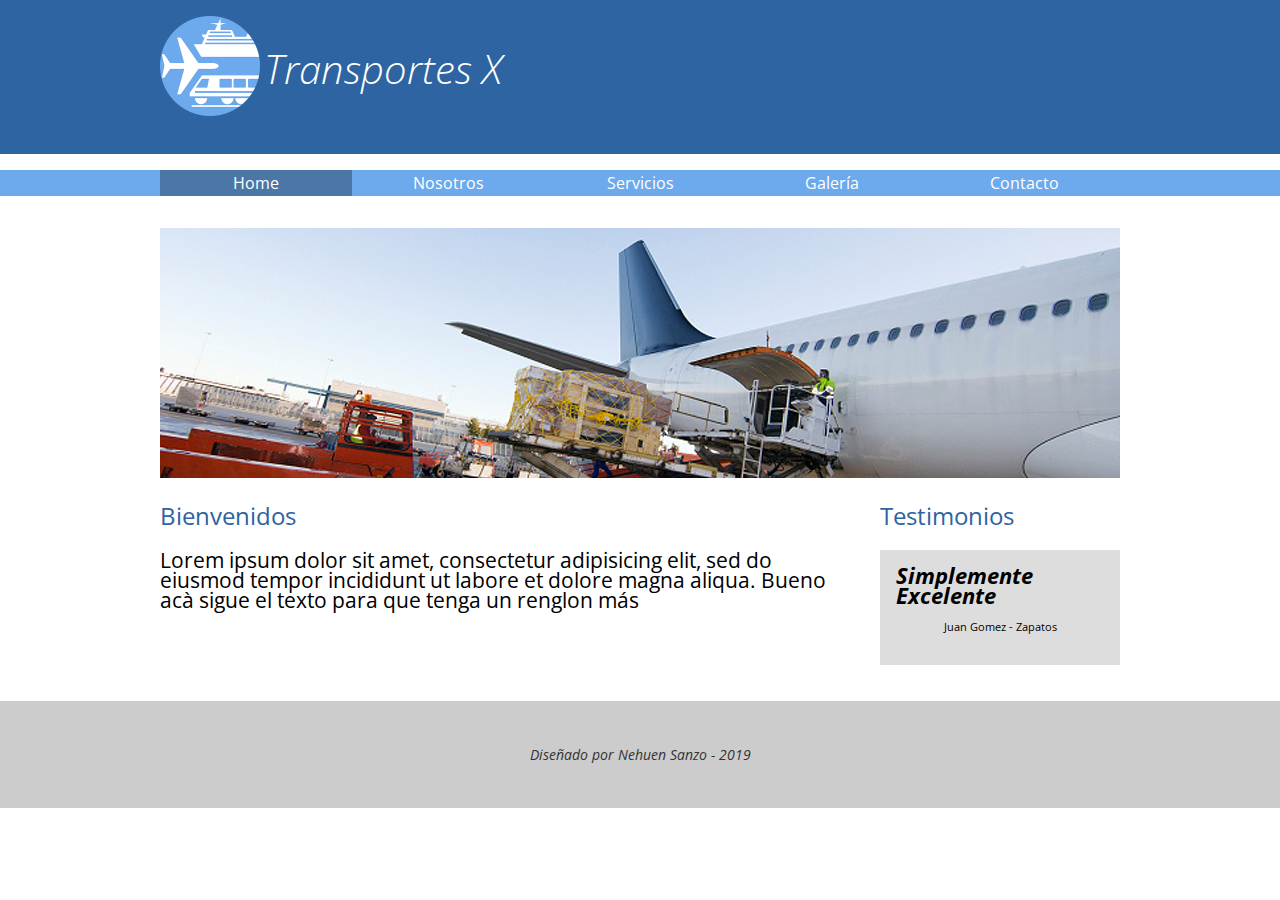
<file: index.html>
<!DOCTYPE html>
<html>
<head>
	<meta charset="utf-8">
	<meta http-equiv="X-UA-Compatible" content="IE=edge">
	<title>Transportes x</title>
	<link href="https://fonts.googleapis.com/css?family=Open+Sans:300,400,700&display=swap" rel="stylesheet">
	<link rel="stylesheet" type="text/css" href="css/normalize.css">
	<link rel="stylesheet" href="css/transportes.css">
	<link rel="stylesheet" href="css/home.css">
</head>
<body>
	<header>
		<div class="holder">
			<div class="logo">
				<img src="img/logo.png" width="100" alt="Transportes x">
				<h1>Transportes X</h1>
			</div>
			<!--<div class="redes">iconos</div>-->
		</div>
	</header>
	<nav>
		<div class="holder">	
			<ul><li> <a class="activo" href="index.html">Home</a></li><li> <a href="nosotros.html">Nosotros</a></li><li> <a href="servicios.html">Servicios</a></li><li> <a href="galeria.html">Galería</a></li><li> <a href="contacto.html">Contacto</a></li></ul>
		</div>
	</nav>
	<section class="holder">
		<div class="homeimg">
			<img src="img/home/img01.jpg" alt="avion">
		</div>
		<div class="columnas">
			<div class="bienvenidos left">
				<h2>Bienvenidos</h2>	
				<p>Lorem ipsum dolor sit amet, consectetur adipisicing elit, sed do eiusmod
				tempor incididunt ut labore et dolore magna aliqua. Bueno acà sigue el texto para que tenga un renglon más</p>
			</div>
			<div class="testimonios right">
				<h2>Testimonios</h2>
				<div class="testimonio">
					<span class="cita">Simplemente Excelente</span>
					<span class="autor">Juan Gomez - Zapatos</span>	
				</div>
				
			</div>
		</div>
	</section>
	<footer>
		<p>Diseñado por Nehuen Sanzo - 2019</p>
	</footer>
</body>
</html>
</file>
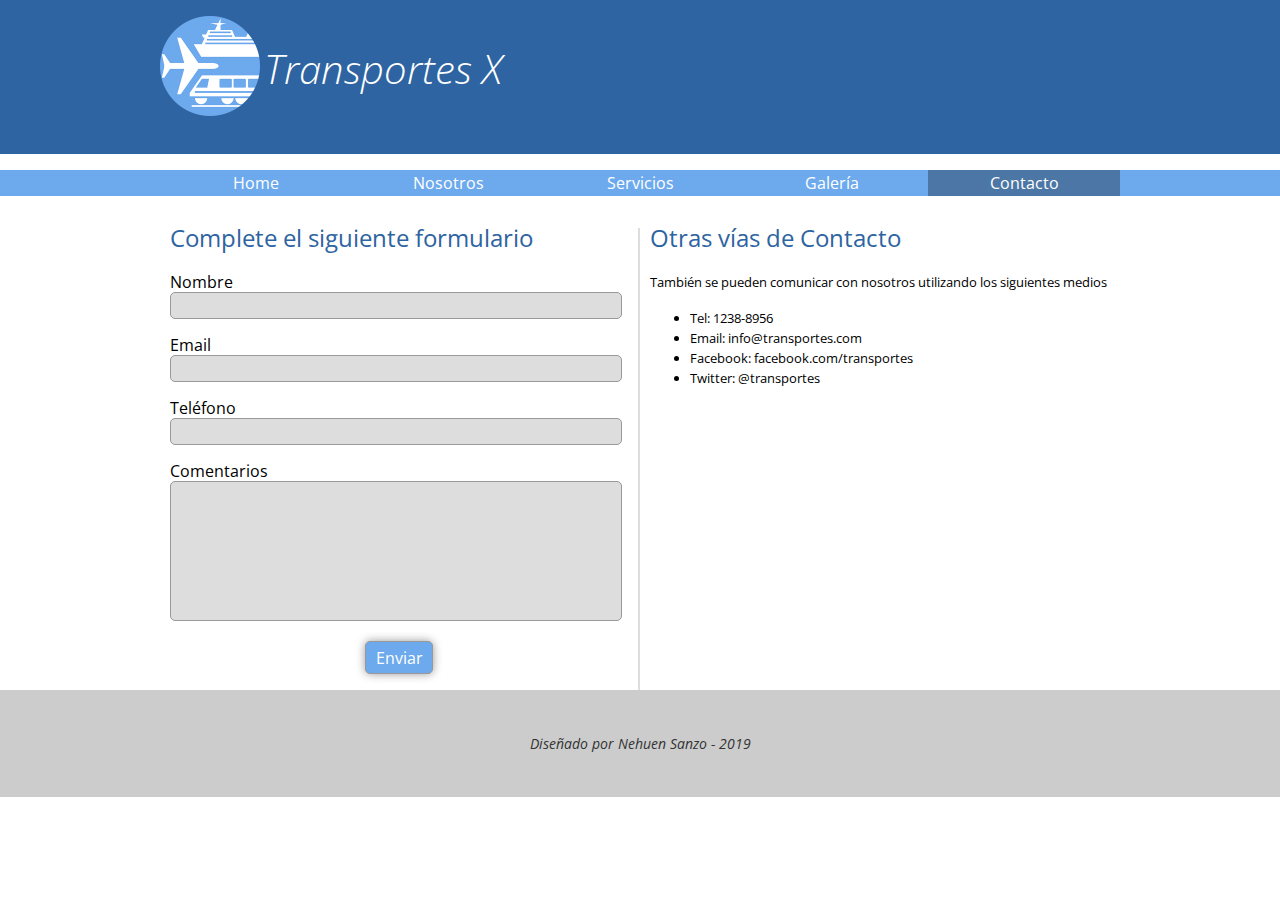
<file: contacto.html>
<!DOCTYPE html>
<html>
<head>
	<meta charset="utf-8">
	<meta http-equiv="X-UA-Compatible" content="IE=edge">
	<title>Transportes x - prueba contacto</title>
	<link href="https://fonts.googleapis.com/css?family=Open+Sans:300,400,700&display=swap" rel="stylesheet">
	<link rel="stylesheet" type="text/css" href="css/normalize.css">
	<link rel="stylesheet" href="css/transportes.css">
	<link rel="stylesheet" href="css/contacto.css">

</head>
<body>
	<header>
		<div class="holder">
			<div class="logo">
				<img src="img/logo.png" width="100" alt="Transportes x">
				<h1>Transportes X</h1>
			</div>
			<!--<div class="redes">iconos</div>-->
		</div>
	</header>
	<nav>
		<div class="holder">	
			<ul><li> <a href="index.html">Home</a></li><li> <a href="nosotros.html">Nosotros</a></li><li> <a href="servicios.html">Servicios</a></li><li> <a  href="galeria.html">Galería</a></li><li> <a class="activo" href="contacto.html">Contacto</a></li></ul>
		</div>
	</nav>
	<section class="holder">
		<div class="columna left">
			<h2>Complete el siguiente formulario</h2>
			<form action="" method="" accept-charset="utf-8" class="formulario1">
				<p>
					<label for="nombre">Nombre</label>
					<input type="text" id="nombre">
				</p>
				<p>
					<label for="email">Email</label>
					<input type="text" id="email">
				</p>
				<p>
					<label for="tel">Teléfono</label>
					<input type="text" id="tel">
				</p>		
				<p>
					<label for="comentario">Comentarios</label>
					<textarea name="comentario"></textarea>
				</p>
				<p class="moveralcentro">
					<input type="submit" value="Enviar">
				</p>		
			
			</form>
			
		</div>

		<div class="columna right">
			<h2>Otras vías de Contacto</h2>
			<p>También se pueden comunicar con nosotros utilizando los siguientes medios</p>
			<ul>
				<li>Tel: 1238-8956</li>
				<li>Email: info@transportes.com</li>
				<li>Facebook: facebook.com/transportes</li>
				<li>Twitter: @transportes</li>
			</ul>
			
		</div>
		
		
	</section>
	<footer>
		<p>Diseñado por Nehuen Sanzo - 2019</p>
	</footer>
</body>
</html>
</file>
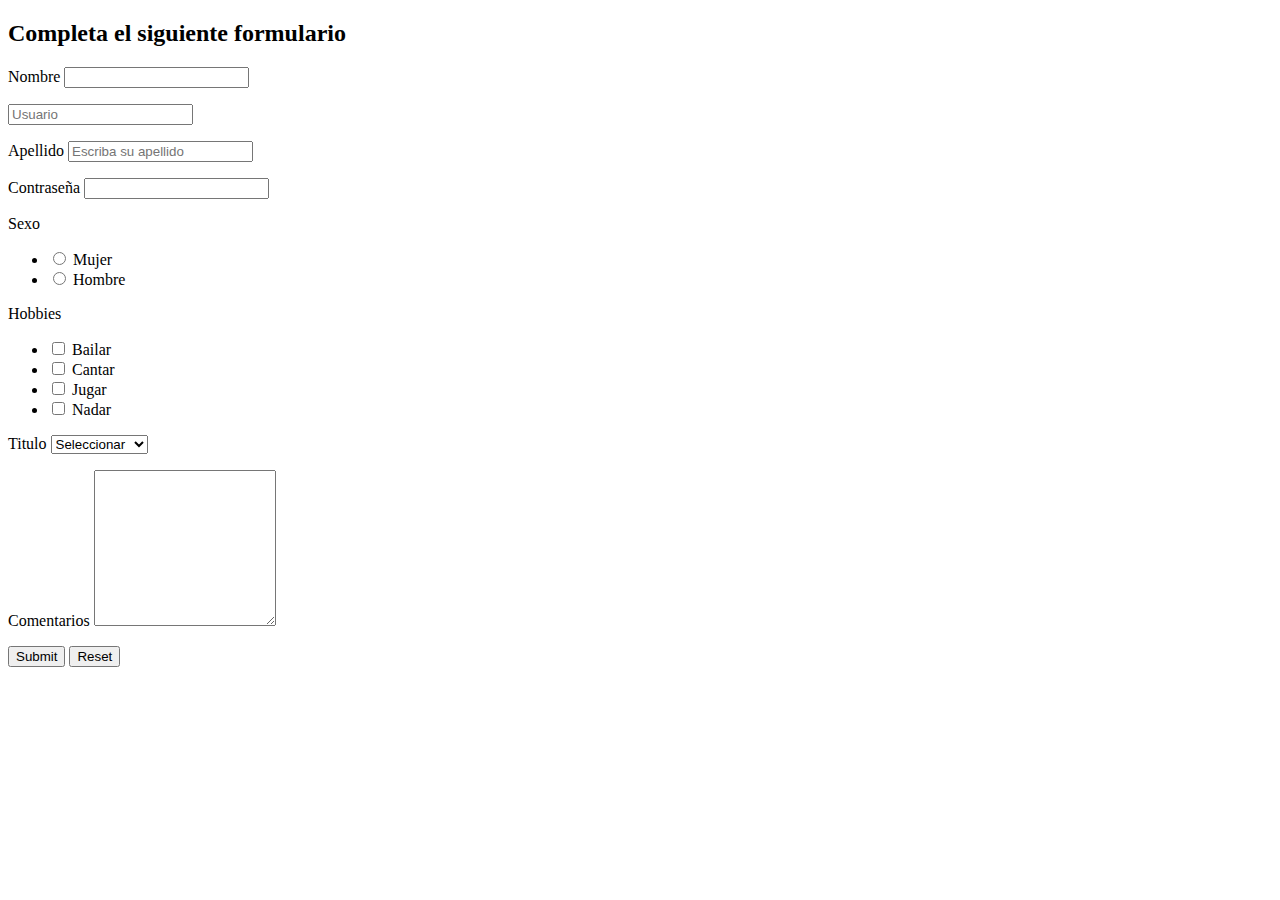
<file: formulario.html>
<!DOCTYPE html>
<html>
<head>
	<meta charset="utf-8">
	<meta http-equiv="X-UA-Compatible" content="IE=edge">
	<title>Etiquetas Formulario</title>
	<link rel="stylesheet" href="">
</head>
<body>
	<h2>Completa el siguiente formulario</h2>
	<form action="" method="" accept-charset="utf-8">
		<p>
			<label for="nom">Nombre</label>
			<input type="" name="" id="nom"/> <!--completamos el mismo for con el mismo id para tocar la palabra y que aparezca rellenar la caja automaticamente-->
		</p>
		<p>
			<input type="" name="" placeholder="Usuario" />
		</p>
		<p>
			<label for="">Apellido</label>
			<input type="text" name="" placeholder="Escriba su apellido"/>
		</p>
		<p>
			<label for="">Contraseña</label>
			<input type="password" name=""/>
		</p>
		<label for="">Sexo</label>
		<p>
		<ul>
			<li>
				<input type="radio" name="sexo" value="mujer" />
				<label for="">Mujer</label>
			</li>
			<li>
				<input type="radio" name="sexo" value="Hombre" />
				<label for="">Hombre</label>        <!-- poner mismo valor  sexo" para que se pueda seleccionar solo uno de los casilleros-->
			</li>
		</ul>
		</p>
		<p>
			<label for="">Hobbies</label>
			
		    <ul>
		    	<li>
		    		<input type="checkbox" name="habbies[]" value="bailar"/>
		    		<label for="">Bailar</label>
		    	</li>
		    	<li>
		    		<input type="checkbox" name="habbies[]" value="cantar"/>
		    		<label for="">Cantar</label>
		    	</li>
		    	<li>
		    		<input type="checkbox" name="habbies[]" value="jugar"/>
		    		<label for="">Jugar</label>
		    	</li>
		    	<li>
		    		<input type="checkbox" name="habbies[]" value="nadar"/>
		    		<label for="">Nadar</label>
		    	</li>
		    </ul>
		</p>
		<p>
			<label for="">Titulo</label>
			<select name=""/>
				<option value="seleccionar">Seleccionar</option>
				<option value="primario">Primario</option>
				<option value="secundario">Secundario</option>
				<option value="terciario">Terciario</option>
				<option value="universitario">Universitario</option>
			</select>
		</p>
		<p>
			<label>Comentarios</label>
			<textarea name="" rows="10"></textarea> <!--usar vertical align // no hacer espacios entre la apertura de textarea y el cierre de etiqueta porque genera espacios al iniciar-->
			
		</p>
		<p>
			<input type="submit" name="enviar" />
			<input type="reset" name="borrar" />
			<!--no va name en estos input-->

		</p>

	</form>
	
</body>
</html>
</file>
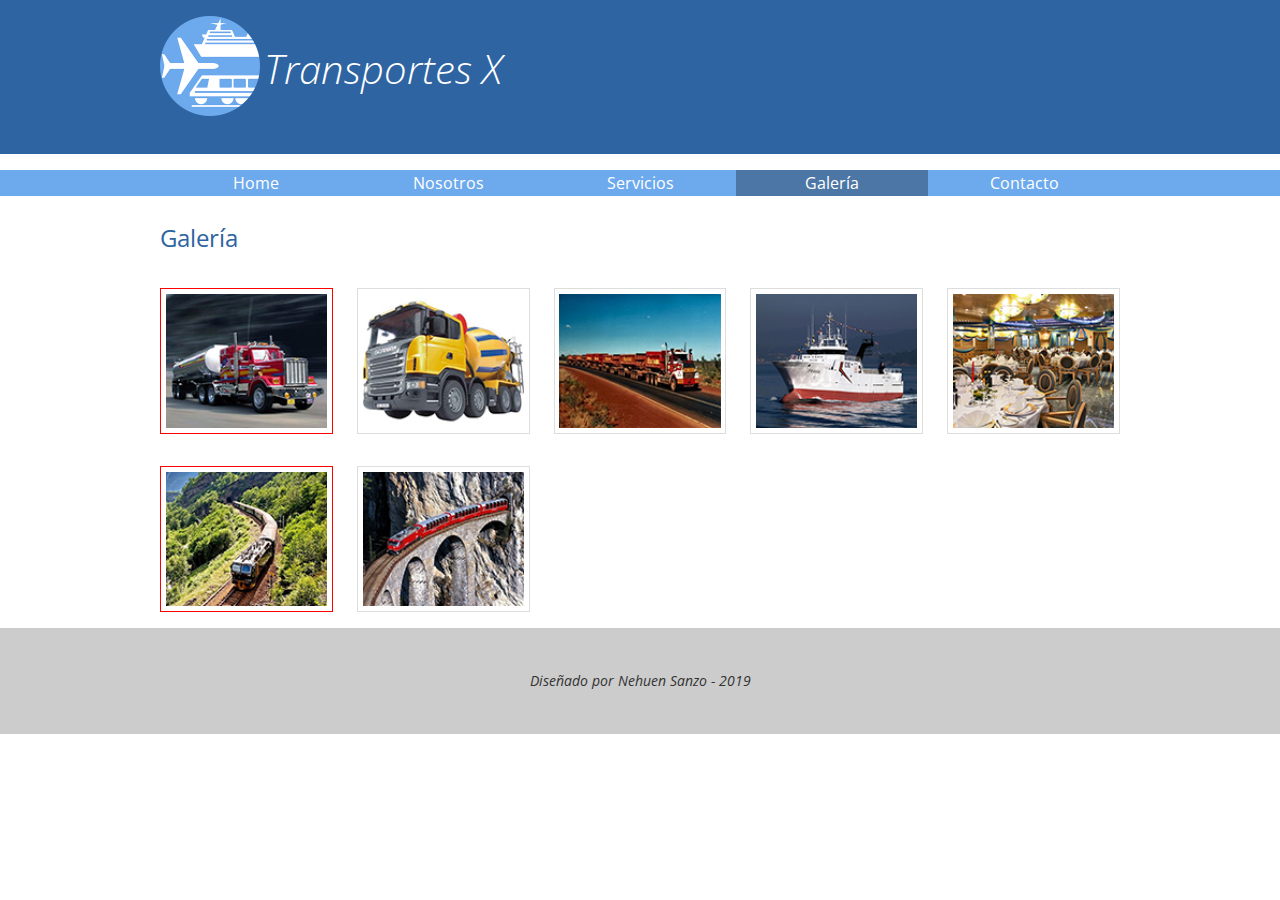
<file: galeria.html>
<!DOCTYPE html>
<html>
<head>
	<meta charset="utf-8">
	<meta http-equiv="X-UA-Compatible" content="IE=edge">
	<title>Transportes x</title>
	<link href="https://fonts.googleapis.com/css?family=Open+Sans:300,400,700&display=swap" rel="stylesheet">
	<link rel="stylesheet" type="text/css" href="css/normalize.css">
	<link rel="stylesheet" href="css/transportes.css">
	<link rel="stylesheet" href="css/galeria.css">
</head>
<body>
	<header>
		<div class="holder">
			<div class="logo">
				<img src="img/logo.png" width="100" alt="Transportes x">
				<h1>Transportes X</h1>
			</div>
			<!--<div class="redes">iconos</div>-->
		</div>
	</header>
	<nav>
		<div class="holder">	
			<ul><li> <a href="index.html">Home</a></li><li> <a href="nosotros.html">Nosotros</a></li><li> <a href="servicios.html">Servicios</a></li><li> <a class="activo" href="galeria.html">Galería</a></li><li> <a href="contacto.html">Contacto</a></li></ul>
		</div>
	</nav>
	<section class="holder">
		<h2>Galería</h2>
		<div class="galeria">
			<div class="foto">
				<img src="img/galeria/ch/img01.jpg" alt="foto1">
			</div>
			<div class="foto">
				<img src="img/galeria/ch/img02.jpg" alt="foto1">
			</div>
			<div class="foto">
				<img src="img/galeria/ch/img03.jpg" alt="foto1">
			</div>
			<div class="foto">
				<img src="img/galeria/ch/img04.jpg" alt="foto1">
			</div>
			<div class="foto">
				<img src="img/galeria/ch/img05.jpg" alt="foto1">
			</div>
			<div class="foto">
				<img src="img/galeria/ch/img06.jpg" alt="foto1">
			</div>
			<div class="foto">
				<img src="img/galeria/ch/img07.jpg" alt="foto1">
			</div>
			
			
			
			
			

				
			</div>
		</div>
		
	</section>
	<footer>
		<p>Diseñado por Nehuen Sanzo - 2019</p>
	</footer>
</body>
</html>
</file>
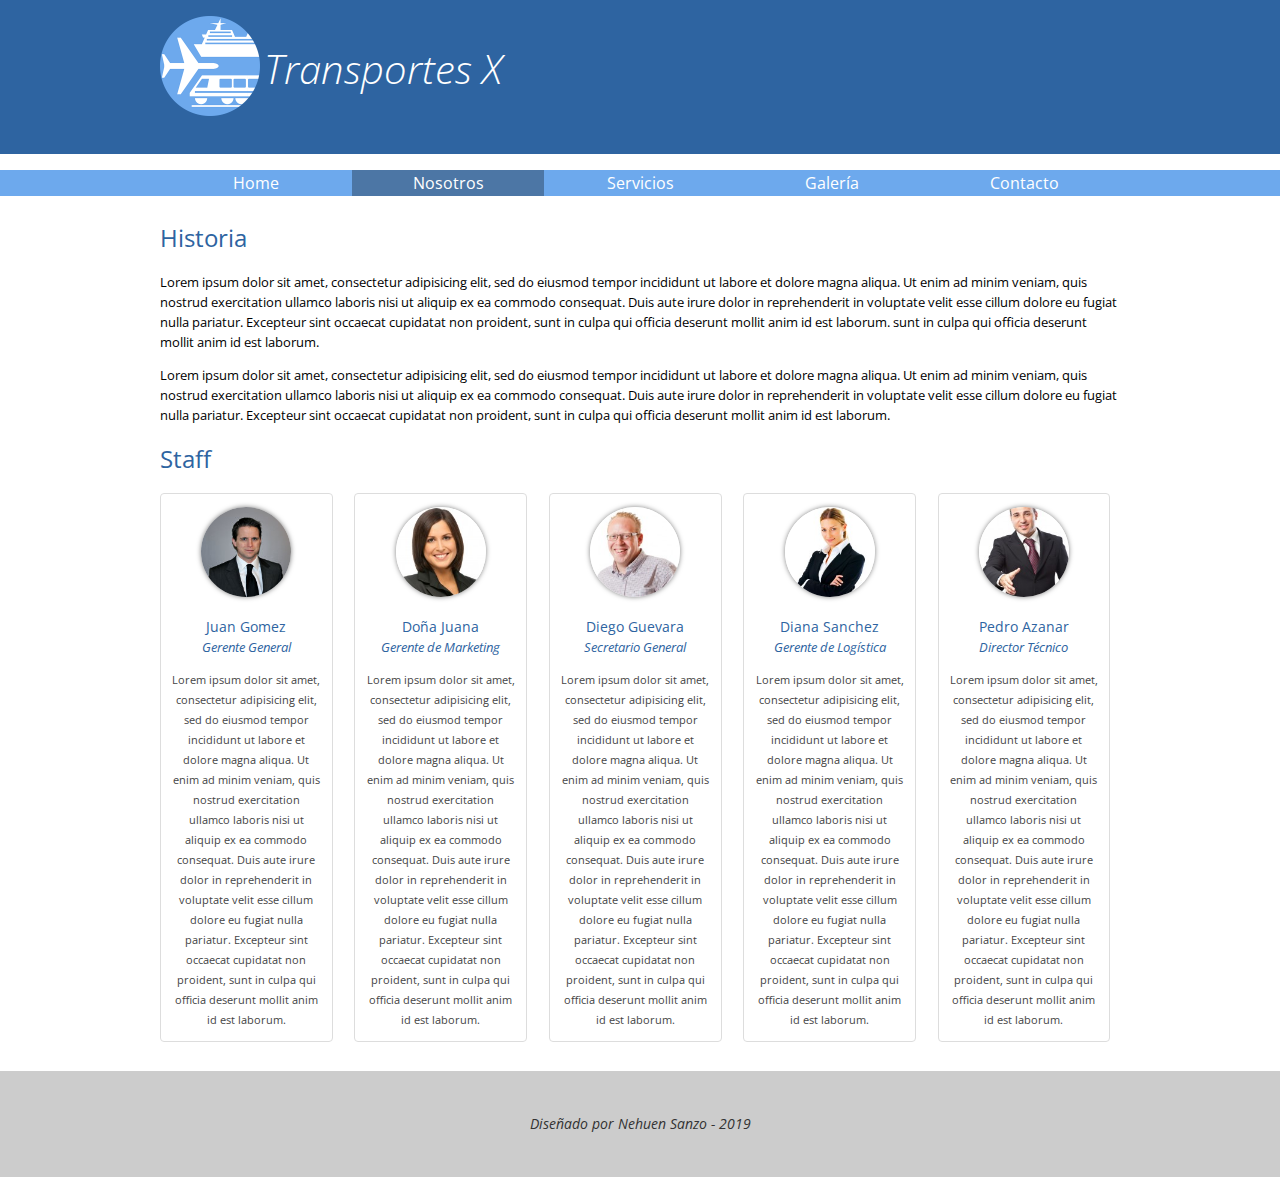
<file: nosotros.html>
<!DOCTYPE html>
<html>
<head>
	<meta charset="utf-8">
	<meta http-equiv="X-UA-Compatible" content="IE=edge">
	<title>Transportes X</title>
	<link href="https://fonts.googleapis.com/css?family=Open+Sans:300,400,700&display=swap" rel="stylesheet">
	<link rel="stylesheet" type="text/css" href="css/normalize.css">
	<link rel="stylesheet" href="css/transportes.css">
	<link rel="stylesheet" href="css/nosotros.css">
</head>
<body>
	<header>
		<div class="holder">
			<div class="logo">
				<img src="img/logo.png" width="100" alt="Transportes x">
				<h1>Transportes X</h1>
			</div>
			<!--<div class="redes">iconos</div>-->
		</div>
	</header>
	<nav>
		<div class="holder">	
			<ul><li> <a href="index.html">Home</a></li><li> <a class="activo" href="nosotros.html">Nosotros</a></li><li> <a href="servicios.html">Servicios</a></li><li> <a href="galeria.html">Galería</a></li><li> <a href="contacto.html">Contacto</a></li></ul>
		</div>
	</nav>
	<section class="holder">
		<div class="historia">
			<h2>Historia</h2>
			<p>Lorem ipsum dolor sit amet, consectetur adipisicing elit, sed do eiusmod
			tempor incididunt ut labore et dolore magna aliqua. Ut enim ad minim veniam,
			quis nostrud exercitation ullamco laboris nisi ut aliquip ex ea commodo
			consequat. Duis aute irure dolor in reprehenderit in voluptate velit esse
			cillum dolore eu fugiat nulla pariatur. Excepteur sint occaecat cupidatat non
			proident, sunt in culpa qui officia deserunt mollit anim id est laborum. 
			sunt in culpa qui officia deserunt mollit anim id est laborum. </p>
			<p class="segundoparrafo">Lorem ipsum dolor sit amet, consectetur adipisicing elit, sed do eiusmod
			tempor incididunt ut labore et dolore magna aliqua. Ut enim ad minim veniam,
			quis nostrud exercitation ullamco laboris nisi ut aliquip ex ea commodo
			consequat. Duis aute irure dolor in reprehenderit in voluptate velit esse
			cillum dolore eu fugiat nulla pariatur. Excepteur sint occaecat cupidatat non
			proident, sunt in culpa qui officia deserunt mollit anim id est laborum. </p>
		</div>
		<div class="staff">
			<h2>Staff</h2>
			<div class="personas">
				<div class="persona">
					<figure>
						<img src="img/nosotros/nosotros1.jpg" width="90" alt="nombre">
					</figure>
					<h5>Juan Gomez</h5>
					<h6>Gerente General</h6>
					<p>Lorem ipsum dolor sit amet, consectetur adipisicing elit, sed do eiusmod
					tempor incididunt ut labore et dolore magna aliqua. Ut enim ad minim veniam,
					quis nostrud exercitation ullamco laboris nisi ut aliquip ex ea commodo
					consequat. Duis aute irure dolor in reprehenderit in voluptate velit esse
					cillum dolore eu fugiat nulla pariatur. Excepteur sint occaecat cupidatat non
					proident, sunt in culpa qui officia deserunt mollit anim id est laborum.</p>
				</div>
				<div class="persona">
					<figure>
						<img src="img/nosotros/nosotros2.jpg"  width="90" alt="nombre">
					</figure>
					<h5>Doña Juana</h5>
					<h6>Gerente de Marketing</h6>
					<p>Lorem ipsum dolor sit amet, consectetur adipisicing elit, sed do eiusmod
					tempor incididunt ut labore et dolore magna aliqua. Ut enim ad minim veniam,
					quis nostrud exercitation ullamco laboris nisi ut aliquip ex ea commodo
					consequat. Duis aute irure dolor in reprehenderit in voluptate velit esse
					cillum dolore eu fugiat nulla pariatur. Excepteur sint occaecat cupidatat non
					proident, sunt in culpa qui officia deserunt mollit anim id est laborum.</p>
				</div>
				<div class="persona">
					<figure>
						<img src="img/nosotros/nosotros3.jpg"  width="90" alt="nombre">
					</figure>
					<h5>Diego Guevara</h5>
					<h6>Secretario General</h6>
					<p>Lorem ipsum dolor sit amet, consectetur adipisicing elit, sed do eiusmod
					tempor incididunt ut labore et dolore magna aliqua. Ut enim ad minim veniam,
					quis nostrud exercitation ullamco laboris nisi ut aliquip ex ea commodo
					consequat. Duis aute irure dolor in reprehenderit in voluptate velit esse
					cillum dolore eu fugiat nulla pariatur. Excepteur sint occaecat cupidatat non
					proident, sunt in culpa qui officia deserunt mollit anim id est laborum.</p>
				</div>
				<div class="persona">
					<figure>
						<img src="img/nosotros/nosotros4.jpg"  width="90" alt="nombre">
					</figure>
					<h5>Diana Sanchez</h5>
					<h6>Gerente de Logística</h6>
					<p>Lorem ipsum dolor sit amet, consectetur adipisicing elit, sed do eiusmod
					tempor incididunt ut labore et dolore magna aliqua. Ut enim ad minim veniam,
					quis nostrud exercitation ullamco laboris nisi ut aliquip ex ea commodo
					consequat. Duis aute irure dolor in reprehenderit in voluptate velit esse
					cillum dolore eu fugiat nulla pariatur. Excepteur sint occaecat cupidatat non
					proident, sunt in culpa qui officia deserunt mollit anim id est laborum.</p>
				</div>
				<div class="persona">
					<figure>
						<img src="img/nosotros/nosotros5.jpg"  width="90" alt="nombre">
					</figure>
					<h5>Pedro Azanar</h5>
					<h6>Director Técnico</h6>
					<p>Lorem ipsum dolor sit amet, consectetur adipisicing elit, sed do eiusmod
					tempor incididunt ut labore et dolore magna aliqua. Ut enim ad minim veniam,
					quis nostrud exercitation ullamco laboris nisi ut aliquip ex ea commodo
					consequat. Duis aute irure dolor in reprehenderit in voluptate velit esse
					cillum dolore eu fugiat nulla pariatur. Excepteur sint occaecat cupidatat non
					proident, sunt in culpa qui officia deserunt mollit anim id est laborum.</p>
				</div>
			</div>
			
		</div>
				
	</section>
	<footer>
		<p>Diseñado por Nehuen Sanzo - 2019</p>
	</footer>
</body>
</html>
</file>
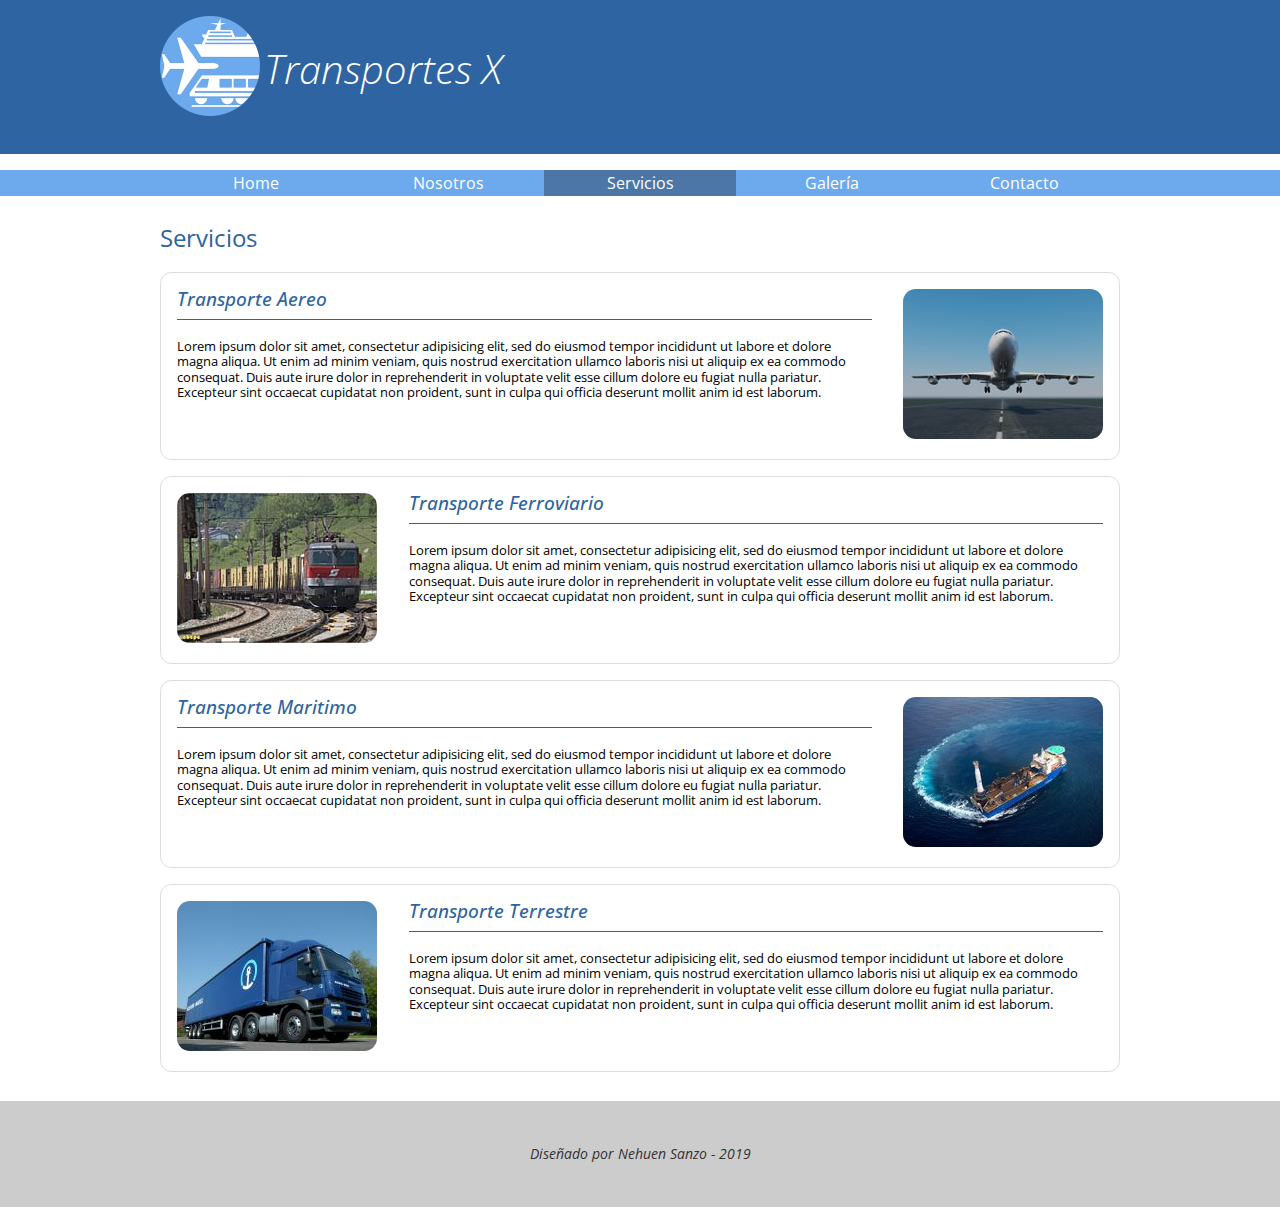
<file: servicios.html>
<!DOCTYPE html>
<html>
<head>
	<meta charset="utf-8">
	<meta http-equiv="X-UA-Compatible" content="IE=edge">
	<title>Transportes x</title>
	<link href="https://fonts.googleapis.com/css?family=Open+Sans:300,400,700&display=swap" rel="stylesheet">
	<link rel="stylesheet" type="text/css" href="css/normalize.css">
	<link rel="stylesheet" href="css/transportes.css">
	<link rel="stylesheet" href="css/servicios.css">
</head>
<body>
	<header>
		<div class="holder">
			<div class="logo">
				<img src="img/logo.png" width="100" alt="Transportes x">
				<h1>Transportes X</h1>
			</div>
			<!--<div class="redes">iconos</div>-->
		</div>
	</header>
	<nav>
		<div class="holder">	
			<ul><li> <a href="index.html">Home</a></li><li> <a href="nosotros.html">Nosotros</a></li><li> <a class="activo" href="servicios.html">Servicios</a></li><li> <a href="galeria.html">Galería</a></li><li> <a href="contacto.html">Contacto</a></li></ul>
		</div>
	</nav>
	<section class="holder">
		<h2>Servicios</h2>
		<div class="servicio">
			<figure>
			   <img src="img/servicios/aereo.jpg" alt="avion">
			</figure>

			<div class="info">
				<h4>Transporte Aereo</h4>
				<p>Lorem ipsum dolor sit amet, consectetur adipisicing elit, sed do eiusmod
				tempor incididunt ut labore et dolore magna aliqua. Ut enim ad minim veniam,
				quis nostrud exercitation ullamco laboris nisi ut aliquip ex ea commodo
				consequat. Duis aute irure dolor in reprehenderit in voluptate velit esse
				cillum dolore eu fugiat nulla pariatur. Excepteur sint occaecat cupidatat non
				proident, sunt in culpa qui officia deserunt mollit anim id est laborum.</p>
			</div>
			
		</div>
		<div class="servicio">
			<figure>
			   <img src="img/servicios/ferroviario.jpg" alt="tren">
			</figure>

			<div class="info">
				<h4>Transporte Ferroviario</h4>
				<p>Lorem ipsum dolor sit amet, consectetur adipisicing elit, sed do eiusmod
				tempor incididunt ut labore et dolore magna aliqua. Ut enim ad minim veniam,
				quis nostrud exercitation ullamco laboris nisi ut aliquip ex ea commodo
				consequat. Duis aute irure dolor in reprehenderit in voluptate velit esse
				cillum dolore eu fugiat nulla pariatur. Excepteur sint occaecat cupidatat non
				proident, sunt in culpa qui officia deserunt mollit anim id est laborum.</p>
			</div>
			
		</div>
		<div class="servicio">
			<figure>
			   <img src="img/servicios/maritimo.jpg" alt="barco">
			</figure>

			<div class="info">
				<h4>Transporte Maritimo</h4>
				<p>Lorem ipsum dolor sit amet, consectetur adipisicing elit, sed do eiusmod
				tempor incididunt ut labore et dolore magna aliqua. Ut enim ad minim veniam,
				quis nostrud exercitation ullamco laboris nisi ut aliquip ex ea commodo
				consequat. Duis aute irure dolor in reprehenderit in voluptate velit esse
				cillum dolore eu fugiat nulla pariatur. Excepteur sint occaecat cupidatat non
				proident, sunt in culpa qui officia deserunt mollit anim id est laborum.</p>
			</div>
		</div>
		
		<div class="servicio">
			<figure>
			   <img src="img/servicios/terrestre.jpg" alt="camion">
			</figure>

			<div class="info">
				<h4>Transporte Terrestre</h4>
				<p>Lorem ipsum dolor sit amet, consectetur adipisicing elit, sed do eiusmod
				tempor incididunt ut labore et dolore magna aliqua. Ut enim ad minim veniam,
				quis nostrud exercitation ullamco laboris nisi ut aliquip ex ea commodo
				consequat. Duis aute irure dolor in reprehenderit in voluptate velit esse
				cillum dolore eu fugiat nulla pariatur. Excepteur sint occaecat cupidatat non
				proident, sunt in culpa qui officia deserunt mollit anim id est laborum.</p>
			</div>
			
		</div>
				
	</section>
	<footer>
		<p>Diseñado por Nehuen Sanzo - 2019</p>
	</footer>
</body>
</html>
</file>
<file: css/transportes.css>
/*font-family: 'Open Sans', sans-serif;*/

/*Incio base en comun*/
body{
	font-family:  'Open Sans', sans-serif;
	font-size: 16px;
	line-height: 20px;
}

header{
	background-color: #2e64a1;
	padding: 1em 0;

}
header h1{
	color: white;
	font-size: 2.5em;
	font-weight: 100;
	font-style: italic;
	display: inline-block;
	position: relative;
	bottom: 0.8em;
}
nav{
	 background-color: #6da9ed;
	 margin-bottom: 2em;
}
nav ul{
	list-style: none;
	margin:2;
	padding: 0;
}
nav ul li{
	display:inline-block;
	width: 20%;
}
nav ul li a{
	color: white;
	text-decoration: none;
	text-align: center;
	padding: 0.2em 0.4em;
	display: block;
}

nav ul li a:hover{
	background-color: rgba(0,0,0,0.3);
}

nav ul li a.activo{
	background-color: #4c76a5;

}

footer{
	background-color: #ccc;
	clear: both;
	color: #333;
	font-size: 0.9em;
	font-style: italic;
	text-align: center;
	padding: 3em 0;
	margin-top: 2em;
}

footer p{
	margin: 0;
}


.holder{
	width: 960px;
	margin: 0 auto;
}

h2{
	font-weight: 400;
	color: #2e64a1;
	margin: 0 0 1em;
}
.left{
	float: left;
}
.right{
	float: right;
}
/*Fin de base comun*/
</file>
<file: css/home.css>
/*Inicio home*/
.homeimg{
	margin-bottom: 1.5em;
}
.columnas{
	overflow: hidden;
}
.bienvenidos{
	width: 75%;
	padding-right: 2em;
}
.testimonios{
	width: 25%;
}
.bienvenidos,
.testimonios{
	box-sizing: border-box;
}
.bienvenidos p{
	font-size: 1.3em;
}
.testimonio{
	background-color: #ddd;
	padding: 1em;
	margin-bottom: 0.5em;
}
.testimonio .cita{
	font-weight: bold;
	font-style: italic;
	font-size: 1.4em;
	display: block;
	margin-bottom: 0.2em;
}
.testimonio .autor{
	font-size: 0.7em;
	text-align: center;
	margin: 1em 0;
	display: block;
}

/*Fin de Home*/
</file>
<file: css/contacto.css>
/*inicio contacto*/
.columna{
	width: 50%;
	padding: 0 0.625em;
	box-sizing: border-box;/*ajusta las cajas*/
}

.columna.left{/*elemento que tiene dos clases, van pegadas*/
	border-right: 2px solid #ddd;
}
.columna.right p{
	font-size: 0.8em;
}
.columna.right ul li{
	font-size: 0.8em;
}

.formulario1 label{
	width: 22%;
	vertical-align: top;
	display: inline-block;/*o block para poner una abjo del otro pero sin vertical align*/
}
.formulario1 input,
.formulario1 textarea{
	background-color: #ddd;
	border-radius: 5px;
	border: 1px solid #999;
	font-size: 0.8em;
	padding: 0.4em 0.6em;
	width: 95%;

}
.formulario1 textarea{
	height: 10em;
	resize: none;/*poner fijo el cuadro para escribir*/
}
.formulario1 input[type="submit"]{
	width: auto;/*reseteo de tamaño porque deberia respetar el 95%*/
	background-color: #6da9ed;
	box-shadow: 0 0 10px rgba(0,0,0,0.4);
	color: white;
	font-size: 1em;
	text-align: center;
}

.formulario1 .moveralcentro{
	text-align: center;/*puede mover imagenes, texto, input*/
}

/*fin contacto*/
</file>
<file: css/galeria.css>
/*inicio galeria*/
.galeria .foto{
	/*display: inline-block;*/
	float: left;
	width: 18%;
	margin: 1em 0 1em 2.5%;
	border: 1px solid #ddd;
	padding: 0.3em;
	box-sizing: border-box;
}

.galeria .foto img{
	width: 100%;
	display: block; /* interpreta bien la caja*/
}

.galeria .foto:nth-child(5n+1){
	margin-left: 0;
	border-color: red;
}
/*fin galerìa*/
</file>
<file: css/nosotros.css>
/*inicio nosotros*/
.historia p{
	font-size: 0.8em;
	margin-bottom: 1em;
}
.staff{
	margin-top: 1.5em;
}
.personas{
	overflow: hidden;
}
.persona{
	width: 18%;
	border: 1px solid #ddd;
	border-radius: 0.25em;
	float: left;
	margin-left: 2.25%;
	box-sizing: border-box;
/*	background-color: red;*/

}
.persona figure{
	margin: 0.8em 0 1em;
	text-align: center;
}
.persona figure img{
	border-radius: 50%;
	box-shadow: 0 0 5px rgba(0,0,0,0.5);
}
.persona h5,
.persona h6{
	text-align: center;
	color: #2e64a1;
	font-weight: normal;
	margin: 0;
}
.persona h5{
	font-size: 0.9em;
}
.persona h6{
	font-size: 0.8em;
	font-style: italic;
	margin-bottom: 1em;
}

.persona p{
	font-size: 0.7em;
	color: #444;
	margin: 0 1em 1em;
	text-align: center;
}
.persona:first-child{
	margin-left: 0;
}
/*es sobre .persona 
tiene que tener una caja grande que lo contenga en este caso .personas
puede ser :last-child o :first-child;*/
/*fin nosotros*/
</file>
<file: css/servicios.css>
/*comienzo servicios*/

.servicio{
	border: 1px solid #ddd;
	border-radius: 0.7em;
	margin: 1em 0;
	padding: 1em;
	overflow: hidden;
}

.servicio figure{
	display: inline-block;;
}

.servicio figure img{
	border-radius: 0.8em;
}
.servicio .info{
	width: 75%;
}
.servicio .info h4{
	color: #2e64a1;
	font-size: 1.2em;
	font-style: italic;
	font-weight: 500;
	margin: 0 0 1em;
	border-bottom: 1px solid #2e64a1;
	padding-bottom: 0.5em;
}
.servicio .info p{
	font-size: 0.8em;
	line-height: 1.2em;
}

.servicio:nth-child(odd) figure{
	float: left;
	margin: 0 1em 0 0;
}

.servicio:nth-child(odd) .info{
	float: right;
}

.servicio:nth-child(even) figure{
	float: right;
	margin: 0 0 0 1em;
}

.servicio:nth-child(even) .info{
	float: left;
}
/*odd impar;
even:par;
el primero hijo siempre es 0*/
/*fin servicios*/
</file>
